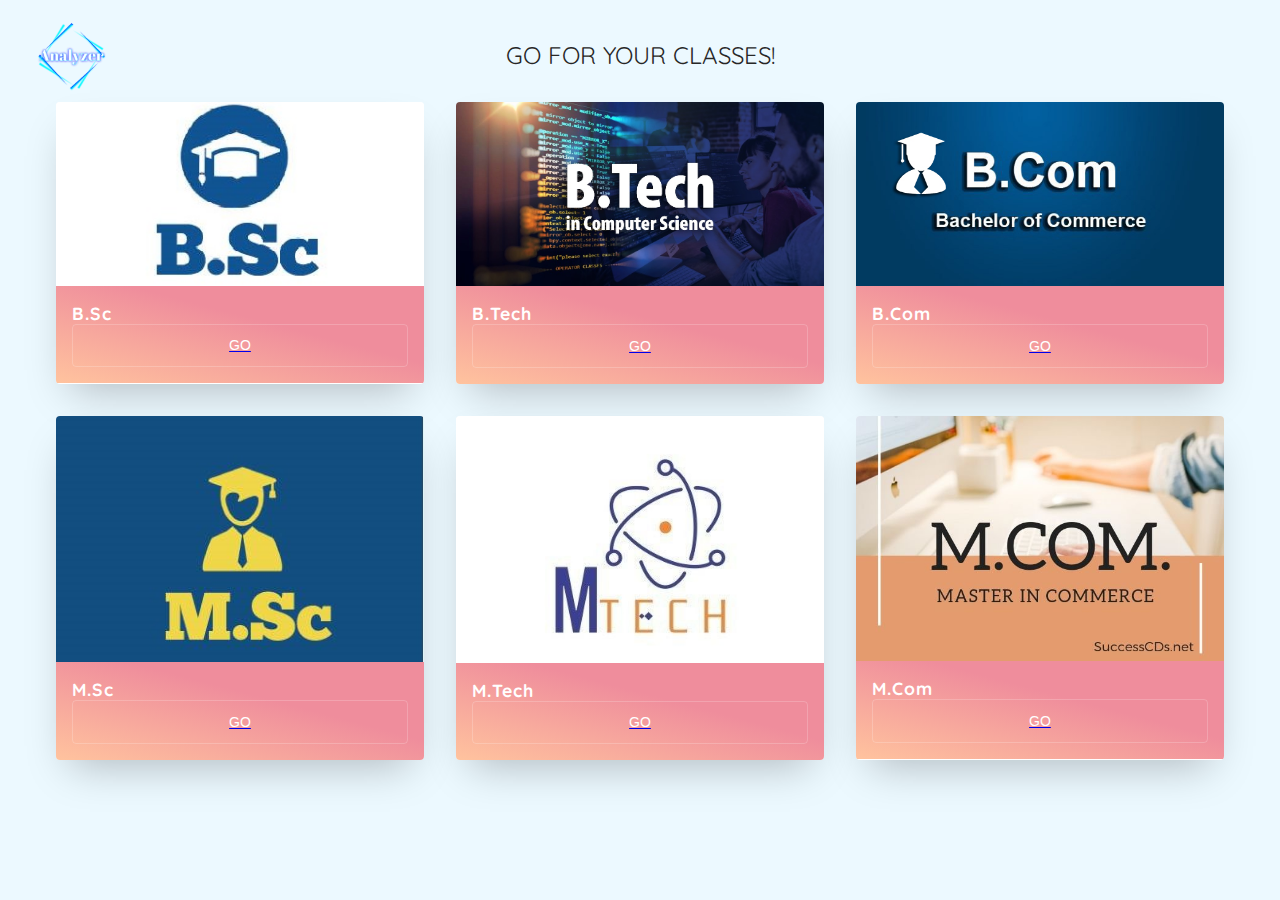
<file: htmlfile/course.html>
<!DOCTYPE html>
<html lang="en">
<head>
    <meta charset="UTF-8">
    <meta http-equiv="X-UA-Compatible" content="IE=edge">
    <meta name="viewport" content="width=device-width, initial-scale=1.0">
    <title>COURSE</title>
</head>
<style>
    /* Font */
@import url('https://fonts.googleapis.com/css?family=Quicksand:400,700');

/* Design */
*,
*::before,
*::after {
  box-sizing: border-box;
}

html {
  background-color: #ecf9ff;
}

body {
  color: #272727;
  font-family: 'Quicksand', serif;
  font-style: normal;
  font-weight: 400;
  letter-spacing: 0;
  padding: 1rem;
}
.header{
        position:absolute;
        left:34px;
        top:20px;
        display: inline-block;
        display:inline-block;
        border:2px solid transparent;
    }
    .header img{
        height: 70px;
        width: 70px;
    }
    .header div{
        text-align: center;
    }

.main{
  max-width: 1200px;
  margin: 0 auto;
}

h1 {
    font-size: 24px;
    font-weight: 400;
    text-align: center;
}

img {
  height: auto;
  max-width: 100%;
  vertical-align: middle;
}

.btn {
  color: #ffffff;
  padding: 0.8rem;
  font-size: 14px;
  text-transform: uppercase;
  border-radius: 4px;
  font-weight: 400;
  display: block;
  width: 100%;
  cursor: pointer;
  border: 1px solid rgba(255, 255, 255, 0.2);
  background: transparent;
}

.btn:hover {
  background-color: rgba(255, 255, 255, 0.12);
}

.cards {
  display: flex;
  flex-wrap: wrap;
  list-style: none;
  margin: 0;
  padding: 0;
}

.cards_item {
  display: flex;
  padding: 1rem;
}

@media (min-width: 40rem) {
  .cards_item {
    width: 50%;
  }
}

@media (min-width: 56rem) {
  .cards_item {
    width: 33.3333%;
  }
}

.card {
  background-color: white;
  border-radius: 0.25rem;
  box-shadow: 0 20px 40px -14px rgba(0, 0, 0, 0.25);
  display: flex;
  flex-direction: column;
  overflow: hidden;
}

.card_content {
  padding: 1rem;
  background: linear-gradient(to bottom left, #EF8D9C 40%, #FFC39E 100%);
}

.card_title {
  color: #ffffff;
  font-size: 1.1rem;
  font-weight: 700;
  letter-spacing: 1px;
  text-transform: capitalize;
  margin: 0px;
}

.card_text {
  color: #ffffff;
  font-size: 0.875rem;
  line-height: 1.5;
  margin-bottom: 1.25rem;    
  font-weight: 400;
}
.made_by{
  font-weight: 400;
  font-size: 13px;
  margin-top: 35px;
  text-align: center;
}
</style>
<body>
  <header class="header">
    <!--left box for logo-->
  <div class="left">
    <img src="../img/logo.png" alt="">
</div>
  </header>
  
    <div class="main">
        <h1>GO FOR YOUR CLASSES!</h1>
        <ul class="cards">
          <li class="cards_item">
            <div class="card">
              <div class="card_image"><img src="../img/bsc.jpg"></div>
              <div class="card_content">
                <h2 class="card_title">B.Sc</h2>
                
                <a href="../htmlfile/LOGIN.html"><button class="btn card_btn">GO</button></a>
              </div>
            </div>
          </li>
          <li class="cards_item">
            <div class="card">
              <div class="card_image"><img src="../img/Btech.jpg"></div>
              <div class="card_content">
                <h2 class="card_title">B.Tech</h2>
                
                <a href="../htmlfile/LOGIN.html"><button class="btn card_btn">GO</button></a>
              </div>
            </div>
          </li>
          <li class="cards_item">
            <div class="card">
              <div class="card_image"><img src="../img/bcom.jpg"></div>
              <div class="card_content">
                <h2 class="card_title">B.Com</h2>
                
                <a href="../htmlfile/LOGIN.html"><button class="btn card_btn">GO</button></a>
              </div>
            </div>
          </li>
          <li class="cards_item">
            <div class="card">
              <div class="card_image"><img src="../img/msc.jpg"></div>
              <div class="card_content">
                <h2 class="card_title">M.Sc</h2>
                
                <a href="../htmlfile/LOGIN.html"><button class="btn card_btn">GO</button></a>
              </div>
            </div>
          </li>
          <li class="cards_item">
            <div class="card">
              <div class="card_image"><img src="../img/mtech.jpg"></div>
              <div class="card_content">
                <h2 class="card_title">M.Tech</h2>
                
                <a href="../htmlfile/LOGIN.html"><button class="btn card_btn">GO</button></a>
              </div>
            </div>
          </li>
          <li class="cards_item">
            <div class="card">
              <div class="card_image"><img src="../img/Mcom.jpg"></div>
              <div class="card_content">
                <h2 class="card_title">M.Com</h2>
          
                <a href="../htmlfile/LOGIN.html"><button class="btn card_btn">GO</button></a>
              </div>
            </div>
          </li>
        </ul>
      </div>
      
      
</body>
</html>
</file>
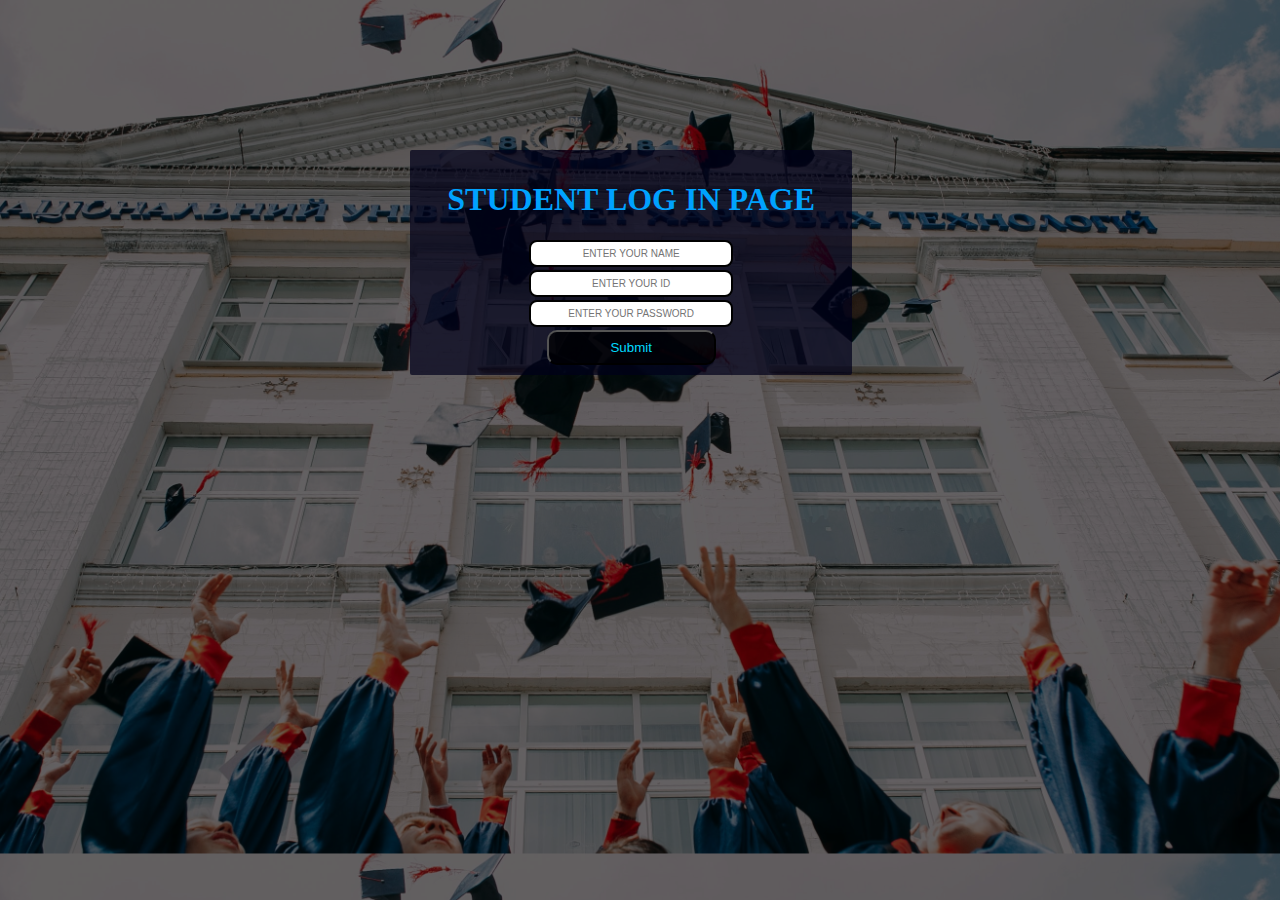
<file: htmlfile/LOGIN.html>
<!DOCTYPE html>
<html lang="en">

<head>
    <meta charset="UTF-8">
    <meta http-equiv="X-UA-Compatible" content="IE=edge">
    <meta name="viewport" content="width=device-width, initial-scale=1.0">
    <title>Document</title>
</head>
<style>
    
    body {
        color: black;
        margin: 0px;
        padding: 0px;
        background: rgba(0, 0, 0, 0.6)url('../img/background.jpg');
        background-size: cover;
        background-blend-mode: darken;
    }


    .firstHalf {
        width: 50%;
        color: blanchedalmond;
        background-color: rgba(0, 0, 25, 0.7);
        border: 2px solid transparent;
        margin-left: 410px;
        margin-top: 150px;
        padding: 8px 8px;
        width: 33%;
        border-radius: 2px;
    }

    .form-group text {
        text-align: center;
        display: block;
        width: 188px;
        padding: 6px;
        border: 2px solid black;

        font-size: 10px;
        border-radius: 8px;
    }

    .firstHalf h1 {
        text-align: center;
        color: rgb(0, 162, 255);
    }

    .form-group input {
        text-align: center;
        display: block;
        width: 188px;
        padding: 6px;
        border: 2px solid black;
        margin: 3px auto;
        font-size: 10px;
        border-radius: 8px;
    }

    .firstHalf button {
        display: block;
        width: 40%;
        margin: auto;
        padding: 8px;
        background-color: rgba(0, 0, 0, 0.7);
        color: rgb(0, 217, 255);
        border-radius: 10px;
    }

    .firstHalf button:hover {

        background-color: rgba(85, 235, 255, 0.7);
        color: rgb(0, 0, 0);
    }

    
</style>

<body>
    <div class="firstHalf">
        <h1>STUDENT LOG IN PAGE</h1>
        <div class="form-group">
            <input type="text" name="" placeholder="ENTER YOUR NAME">
        </div>
        <div class="form-group">
            <input type="text" name="" placeholder="ENTER YOUR ID">
        </div>
        <div class="form-group">
            <input type="password" name="" placeholder="ENTER YOUR PASSWORD">
        </div>
        <button class="btn">Submit</button>
    </div>
</body>

</html>
</file>
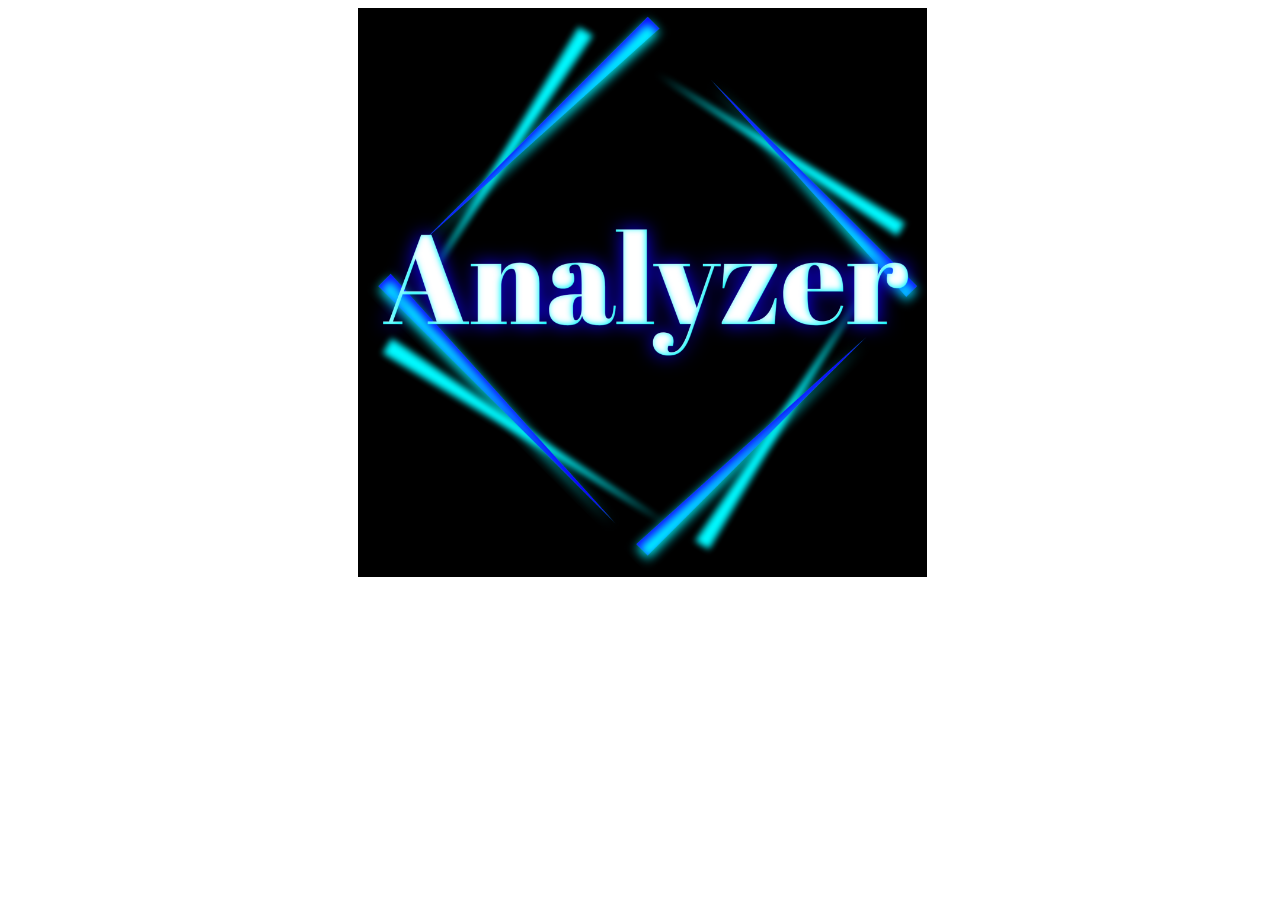
<file: htmlfile/logo.html>
<!DOCTYPE html>
<html lang="en">
<head>
    <meta charset="UTF-8">
    <meta http-equiv="X-UA-Compatible" content="IE=edge">
    <meta name="viewport" content="width=device-width, initial-scale=1.0">
    <title>Analyzer logo</title>
</head>
<style>
.ll img{
    width: 45%;
    margin-left: 350px;
    background-color: black;

}
</style>
<body>
    <div class="ll">
    <img src="../img/logo.png" alt="">
</div>
</body>
</html>
</file>
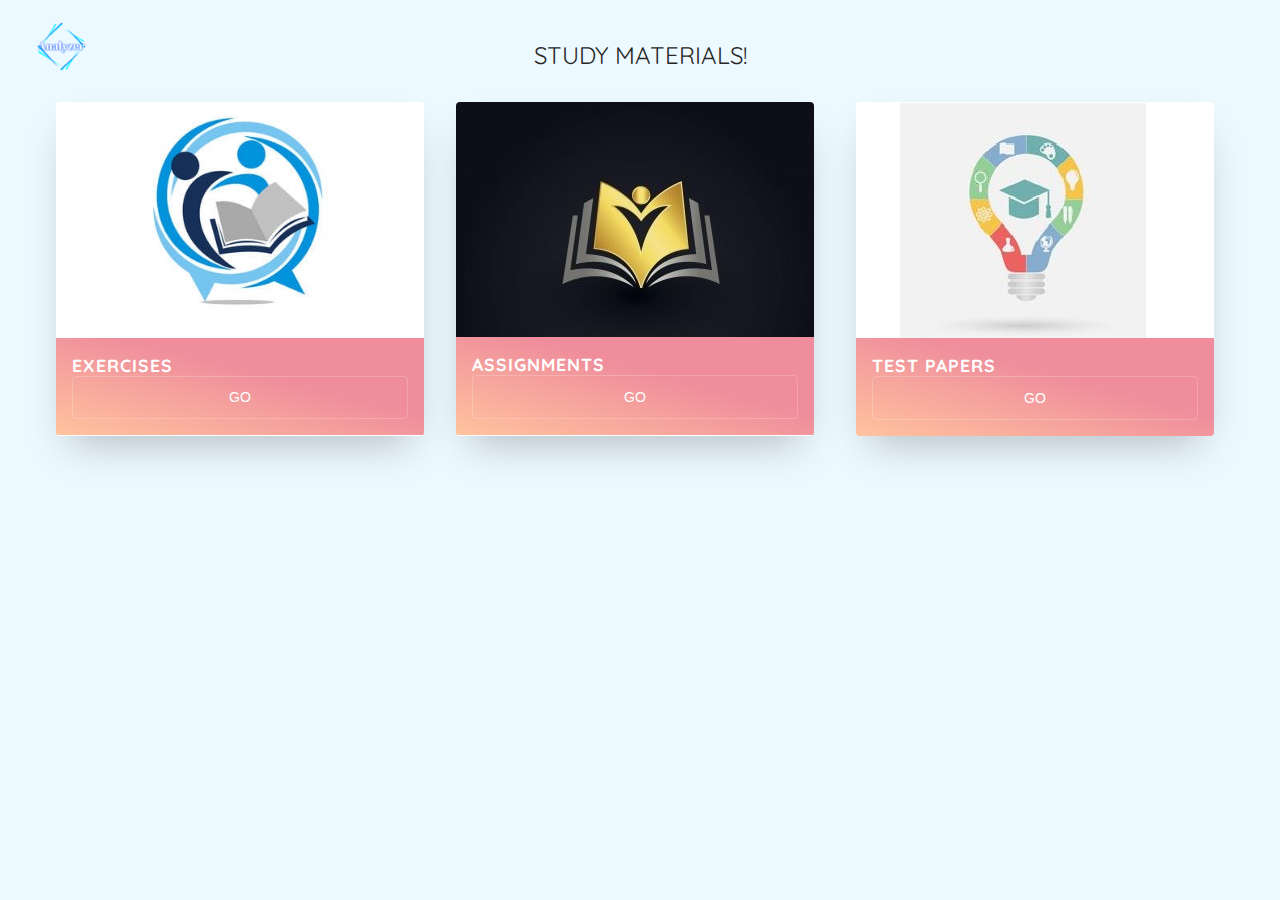
<file: htmlfile/Materials.html>
<!DOCTYPE html>
<html lang="en">
<head>
    <meta charset="UTF-8">
    <meta http-equiv="X-UA-Compatible" content="IE=edge">
    <meta name="viewport" content="width=device-width, initial-scale=1.0">
    <title>Materials</title>
</head>
<style>
    /* Font */
@import url('https://fonts.googleapis.com/css?family=Quicksand:400,700');

/* Design */
*,
*::before,
*::after {
  box-sizing: border-box;
}

html {
  background-color: #ecf9ff;
}

body {
  color: #272727;
  font-family: 'Quicksand', serif;
  font-style: normal;
  font-weight: 400;
  letter-spacing: 0;
  padding: 1rem;
}
.header{
        position:absolute;
        left:34px;
        top:20px;
        display: inline-block;
        display:inline-block;
        border:2px solid transparent;
    }
    .header img{
        height: 50px;
        width: 50px;
    }
    .header div{
        text-align: center;
    }
.main{
  max-width: 1200px;
  margin: 0 auto;
}

h1 {
    font-size: 24px;
    font-weight: 400;
    text-align: center;
}

img {
  height: auto;
  max-width: 100%;
  vertical-align: middle;
}

.btn {
  color: #ffffff;
  padding: 0.8rem;
  font-size: 14px;
  text-transform: uppercase;
  border-radius: 4px;
  font-weight: 400;
  display: block;
  width: 100%;
  cursor: pointer;
  border: 1px solid rgba(255, 255, 255, 0.2);
  background: transparent;
}

.btn:hover {
  background-color: rgba(255, 255, 255, 0.12);
}

.cards {
  display: flex;
  flex-wrap: wrap;
  list-style: none;
  margin: 0;
  padding: 0;
}

.cards_item {
  display: flex;
  padding: 1rem;
}

@media (min-width: 40rem) {
  .cards_item {
    width: 50%;
  }
}

@media (min-width: 56rem) {
  .cards_item {
    width: 33.3333%;
  }
}

.card {
  background-color: white;
  border-radius: 0.25rem;
  box-shadow: 0 20px 40px -14px rgba(0, 0, 0, 0.25);
  display: flex;
  flex-direction: column;
  overflow: hidden;
}

.card_content {
  padding: 1rem;
  background: linear-gradient(to bottom left, #EF8D9C 40%, #FFC39E 100%);
}

.card_title {
  color: #ffffff;
  font-size: 1.1rem;
  font-weight: 700;
  letter-spacing: 1px;
  text-transform: capitalize;
  margin: 0px;
}

.card_text {
  color: #ffffff;
  font-size: 0.875rem;
  line-height: 1.5;
  margin-bottom: 1.25rem;    
  font-weight: 400;
}
.made_by{
  font-weight: 400;
  font-size: 13px;
  margin-top: 35px;
  text-align: center;
}
</style>
<body>
  <header class="header">
    <!--left box for logo-->
  <div class="left">
    <img src="../img/logo.png" alt="">
</div>
  </header>
    <div class="main">
        <h1>STUDY MATERIALS!</h1>
        <ul class="cards">
          <li class="cards_item">
            <div class="card">
              <div class="card_image"><img src="../img/EXERCISE.jpg"></div>
              <div class="card_content">
                <h2 class="card_title">EXERCISES</h2>
                  <button class="btn card_btn">GO</button>
              </div>
            </div>
          </li>
          <li class="cards_item">
            <div class="card">
              <div class="card_image"><img src="../img/ASSIGNMENTS.jpg"></div>
              <div class="card_content">
                <h2 class="card_title">ASSIGNMENTS</h2>
                
                <button class="btn card_btn">GO</button>
              </div>
            </div>
          </li>
          <li class="cards_item">
            <div class="card">
              <div class="card_image"><img src="../img/TEST.jpg"></div>
              <div class="card_content">
                <h2 class="card_title">TEST PAPERS</h2>
                
                <button class="btn card_btn">GO</button>
              </div>
            </div>
          </li>
         
          
         
      
     
</body>
</html>
</file>
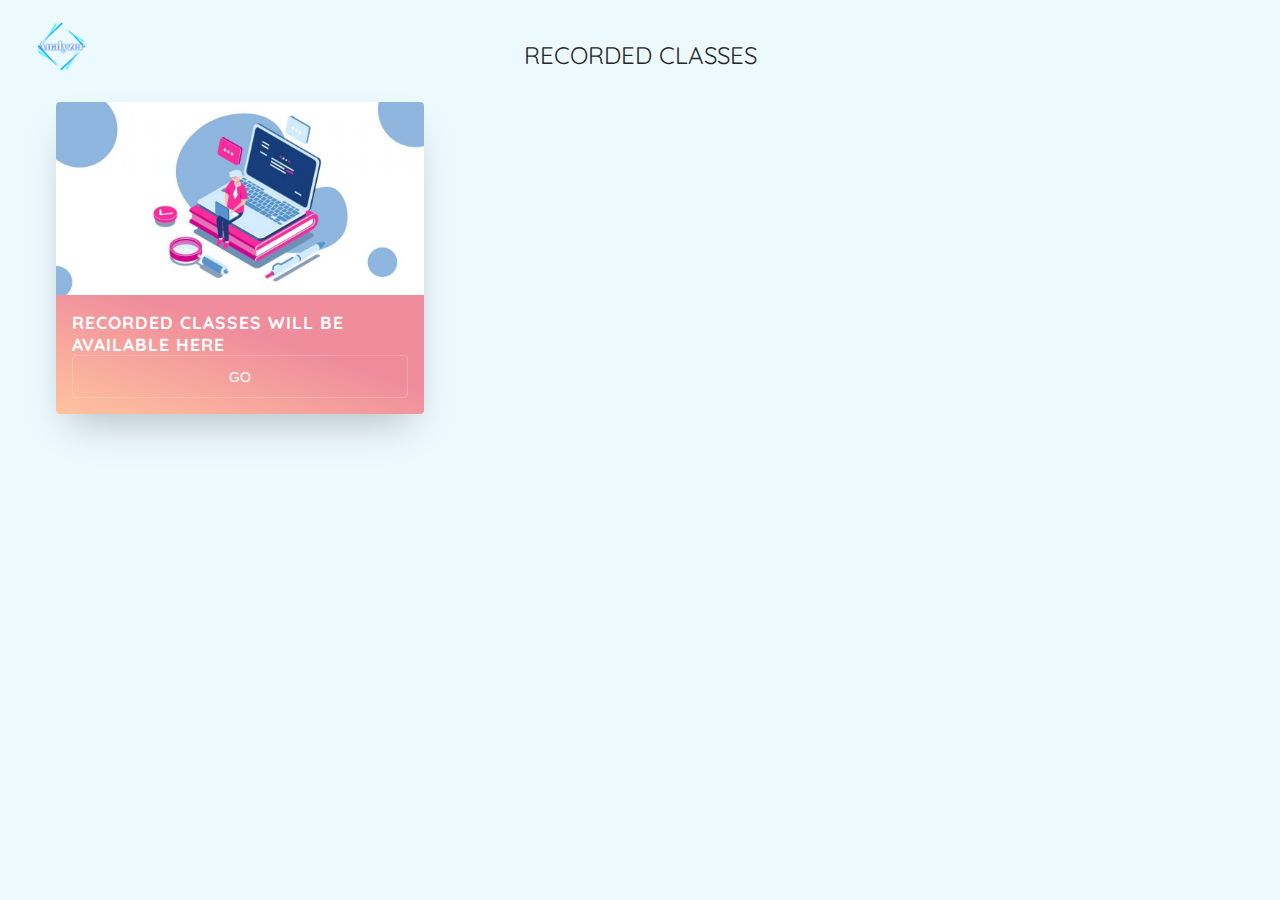
<file: htmlfile/RecVideo.html>
<!DOCTYPE html>
<html lang="en">
<head>
    <meta charset="UTF-8">
    <meta http-equiv="X-UA-Compatible" content="IE=edge">
    <meta name="viewport" content="width=device-width, initial-scale=1.0">
    <title>RECORDED Video</title>
</head>
<style>
    /* Font */
@import url('https://fonts.googleapis.com/css?family=Quicksand:400,700');

/* Design */
*,
*::before,
*::after {
  box-sizing: border-box;
}

html {
  background-color: #ecf9ff;
}

body {
  color: #272727;
  font-family: 'Quicksand', serif;
  font-style: normal;
  font-weight: 400;
  letter-spacing: 0;
  padding: 1rem;
}
.header{
        position:absolute;
        left:34px;
        top:20px;
        display: inline-block;
        display:inline-block;
        border:2px solid transparent;
    }
    .header img{
        height: 50px;
        width: 50px;
    }
    .header div{
        text-align: center;
    }
.main{
  max-width: 1200px;
  margin: 0 auto;
}

h1 {
    font-size: 24px;
    font-weight: 400;
    text-align: center;
}

img {
  height: auto;
  max-width: 100%;
  vertical-align: middle;
}

.btn {
  color: #ffffff;
  padding: 0.8rem;
  font-size: 14px;
  text-transform: uppercase;
  border-radius: 4px;
  font-weight: 400;
  display: block;
  width: 100%;
  cursor: pointer;
  border: 1px solid rgba(255, 255, 255, 0.2);
  background: transparent;
}

.btn:hover {
  background-color: rgba(255, 255, 255, 0.12);
}

.cards {
  display: flex;
  flex-wrap: wrap;
  list-style: none;
  margin: 0;
  padding: 0;
}

.cards_item {
  display: flex;
  padding: 1rem;
}

@media (min-width: 40rem) {
  .cards_item {
    width: 50%;
  }
}

@media (min-width: 56rem) {
  .cards_item {
    width: 33.3333%;
  }
}

.card {
  background-color: white;
  border-radius: 0.25rem;
  box-shadow: 0 20px 40px -14px rgba(0, 0, 0, 0.25);
  display: flex;
  flex-direction: column;
  overflow: hidden;
}

.card_content {
  padding: 1rem;
  background: linear-gradient(to bottom left, #EF8D9C 40%, #FFC39E 100%);
}

.card_title {
  color: #ffffff;
  font-size: 1.1rem;
  font-weight: 700;
  letter-spacing: 1px;
  text-transform: capitalize;
  margin: 0px;
}

.card_text {
  color: #ffffff;
  font-size: 0.875rem;
  line-height: 1.5;
  margin-bottom: 1.25rem;    
  font-weight: 400;
}
.made_by{
  font-weight: 400;
  font-size: 13px;
  margin-top: 35px;
  text-align: center;
}
</style>
<body>
  <header class="header">
    <!--left box for logo-->
  <div class="left">
    <img src="../img/logo.png" alt="">
</div>
  </header>
    <div class="main">
        <h1>RECORDED CLASSES</h1>
        <ul class="cards">
          <li class="cards_item">
            <div class="card">
              <div class="card_image"><img src="../img/ABOUT.jpeg"></div>
              <div class="card_content">
                <h2 class="card_title">RECORDED CLASSES WILL BE AVAILABLE HERE</h2>
                <button class="btn card_btn">GO</button>
              </div>
            </div>
          </li>
         
          
         
      
      
</body>
</html>
</file>
